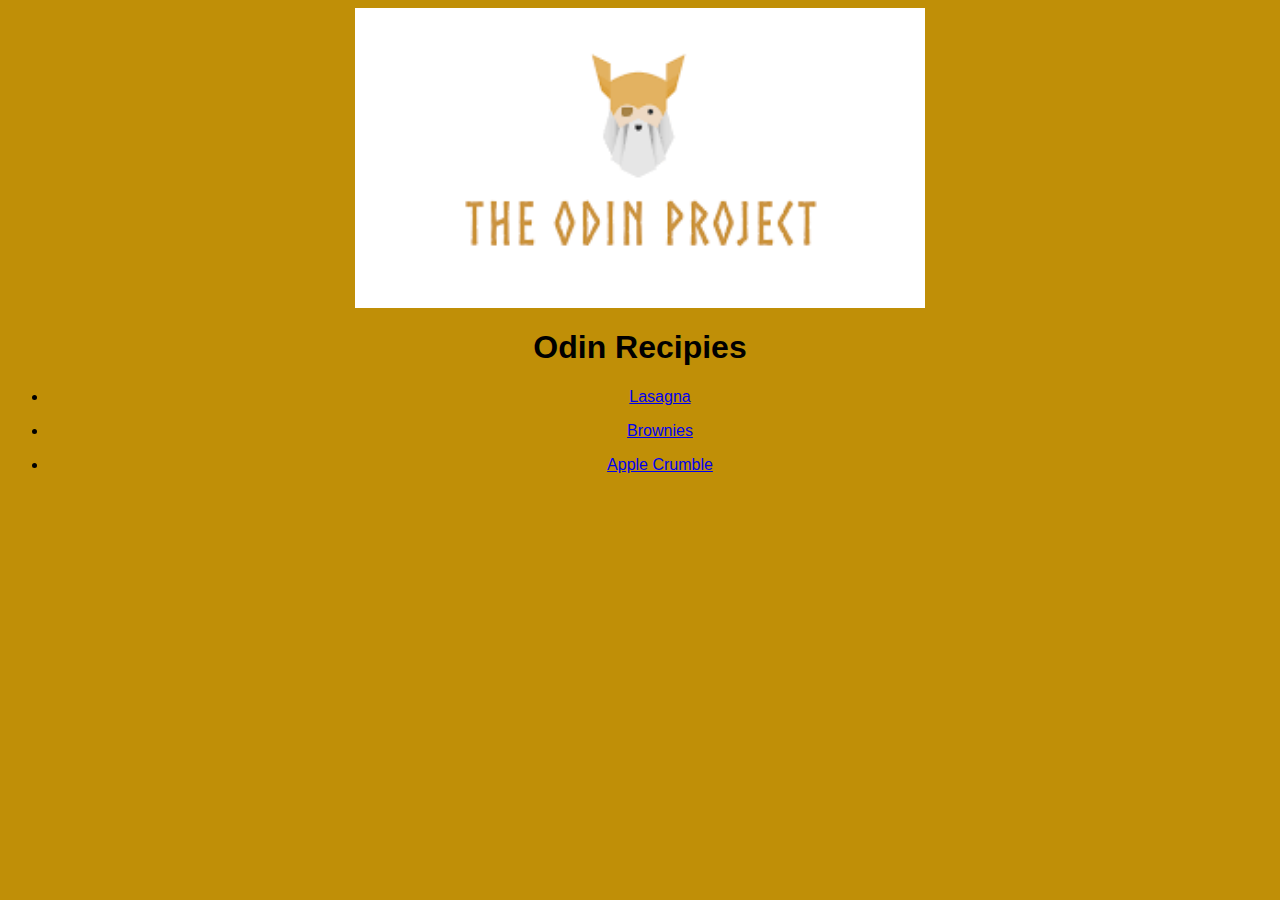
<file: index.html>
<!DOCTYPE html>
<html lang="en">
<head>
    <meta charset="UTF-8">
    <meta http-equiv="X-UA-Compatible" content="IE=edge">
    <meta name="viewport" content="width=, initial-scale=1.0">
    <title>Best Odin Project Recipies</title>
    <img src="[data-uri]" alt="the odin dude" class="center2"
    width="auto" 
    height="300"/>
    <link rel="stylesheet" href="styles.css">
</head>
<body>
    <h1>Odin Recipies</h1>
    <ul>
    <p><li><a href="recipies/lasagna.html">Lasagna</a></li></p>
    <p><li><a href="recipies/brownies.html">Brownies</a></li></p>
    <p><li><a href="recipies/applecrumble.html">Apple Crumble</a></li></p>
    </ul>
</body>
</html>
</file>
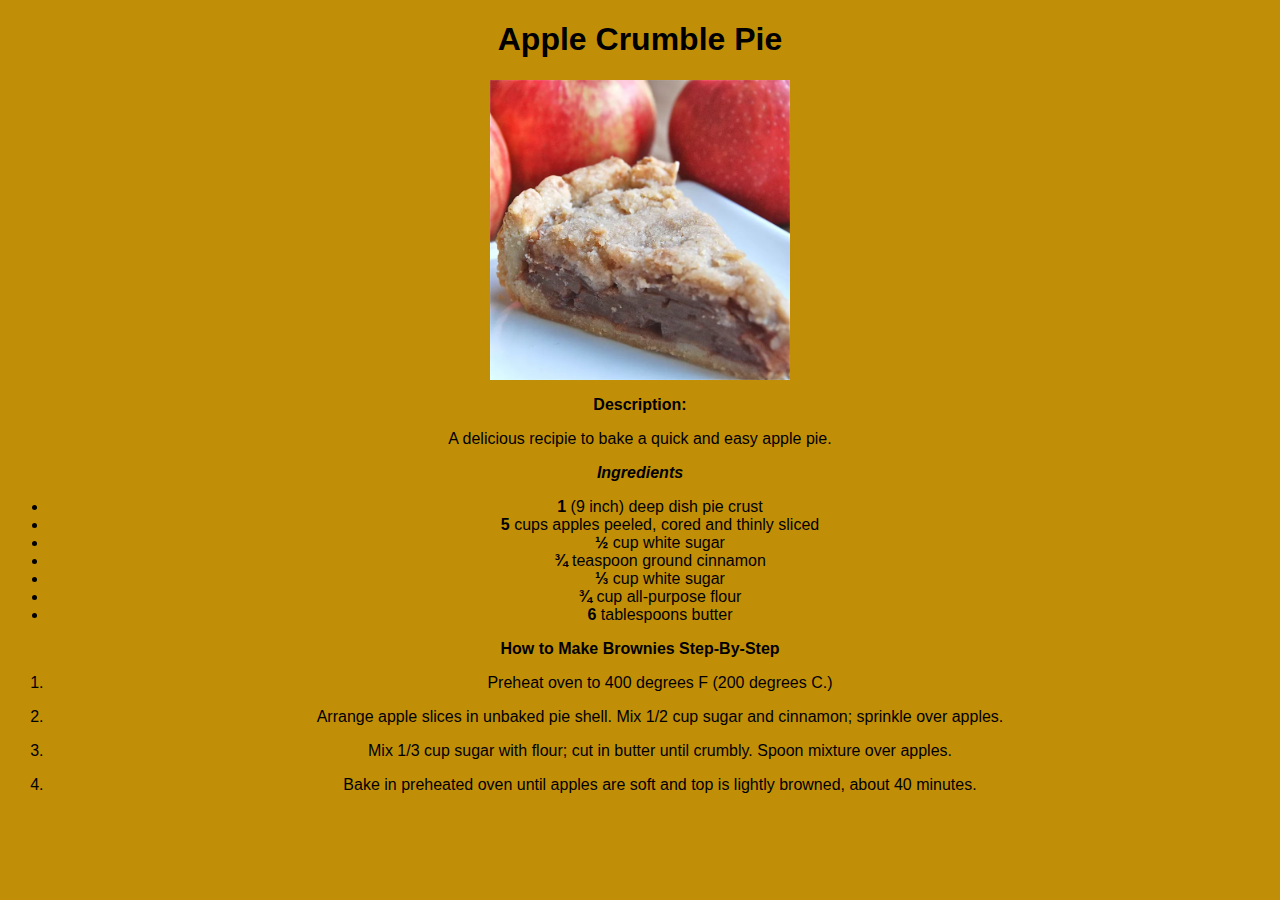
<file: recipies/applecrumble.html>
<!DOCTYPE html>
<html lang="en">
<head>
    <meta charset="UTF-8">
    <meta http-equiv="X-UA-Compatible" content="IE=edge">
    <meta name="viewport" content="width=device-width, initial-scale=1.0">
    <title>Apple Crumble Pie</title>
    <link rel="stylesheet" href="../styles.css">
</head>
<body>
    <title>World's Best Apple Crumble Pie</title>
<h1>Apple Crumble Pie</h1>
<img src="../images/applecrumble.webp" alt="applecrumble image" class="center2"
     width="600" 
     height="300" />
<p><b>Description:</p></b>

<p>A delicious recipie to bake a quick and easy apple pie.</p>

<p><i><b>Ingredients</b></i></p>

<ul>
    <li><b>1</b> (9 inch) deep dish pie crust</li>
    <li><b>5 </b> cups apples peeled, cored and thinly sliced</li>
    <li><b>½</b> cup white sugar</li>
    <li><b>¾</b> teaspoon ground cinnamon</li>
    <li><b>⅓</b> cup white sugar</li>
    <li><b>¾</b> cup all-purpose flour</li>
    <li><b>6</b> tablespoons butter</li>

</ul>

<b><p>How to Make Brownies Step-By-Step</p></b>

<ol>
    <p><li>Preheat oven to 400 degrees F (200 degrees C.) </li></p>
    <p></p><li>Arrange apple slices in unbaked pie shell. Mix 1/2 cup sugar and cinnamon; sprinkle over apples. </li></p>
    <p></p><li>Mix 1/3 cup sugar with flour; cut in butter until crumbly. Spoon mixture over apples. </li></p>
    <p></p><li>Bake in preheated oven until apples are soft and top is lightly browned, about 40 minutes. </li></p>
</ol>
</body>
</html>
</file>
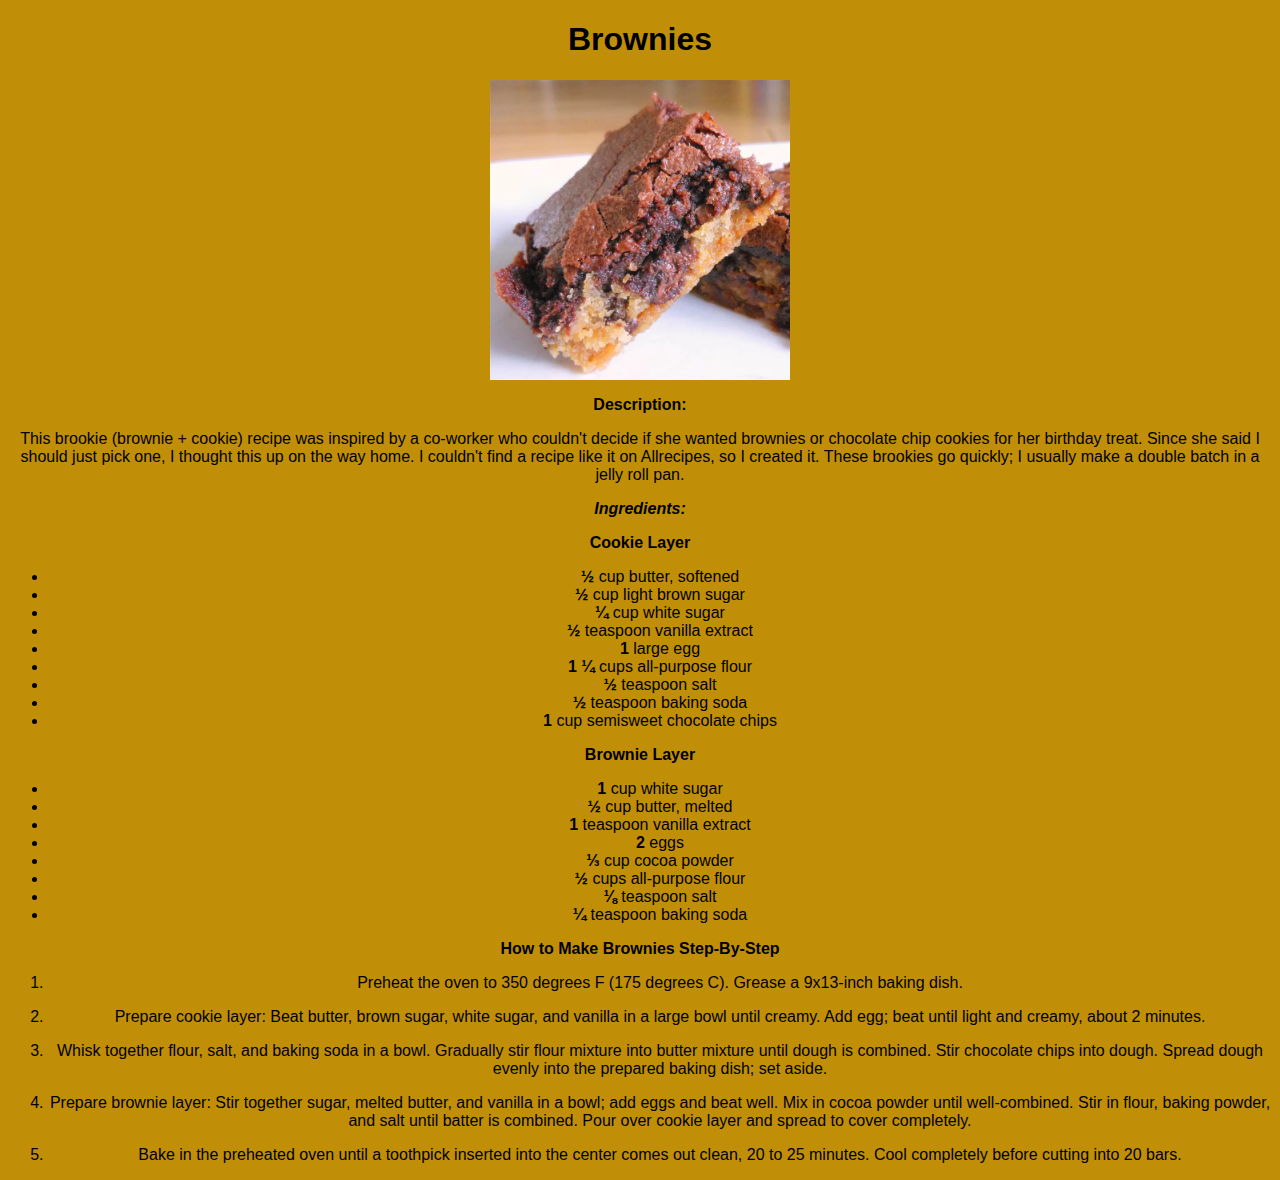
<file: recipies/brownies.html>
<!DOCTYPE html>
<html lang="en">
<head>
    <meta charset="UTF-8">
    <meta http-equiv="X-UA-Compatible" content="IE=edge">
    <meta name="viewport" content="width=device-width, initial-scale=1.0">
    <title>Brownies</title>
    <link rel="stylesheet" href="../styles.css">
</head>
<body>
    <title>World's Best Brownies</title>
<h1>Brownies</h1>
<img src="../images/brownies.webp" alt="brownies image" class="center2"
     width="600" 
     height="300" />
<p><b>Description:</p></b>

<p>This brookie (brownie + cookie) recipe was inspired by a co-worker who couldn't decide if she wanted brownies or chocolate chip cookies for her birthday treat. Since she said I should just pick one, I thought this up on the way home. I couldn't find a recipe like it on Allrecipes, so I created it. These brookies go quickly; I usually make a double batch in a jelly roll pan. </p>

<p><i><b>Ingredients:</b></i></p>

<b><p>Cookie Layer</p></b>

<ul>
    <li><b>½ </b> cup butter, softened</li>
    <li><b>½</b> cup light brown sugar</li>
    <li><b>¼</b> cup white sugar</li>
    <li><b>½</b> teaspoon vanilla extract</li>
    <li><b>1</b> large egg</li>
    <li><b>1 ¼ </b> cups all-purpose flour</li>
    <li><b>½</b> teaspoon salt</li>
    <li><b>½</b> teaspoon baking soda</li>
    <li><b>1</b> cup semisweet chocolate chips</li>

</ul>

<b><p>Brownie Layer</p></b>

<ul>
    <li><b>1 </b> cup white sugar</li>
    <li><b>½</b> cup butter, melted</li>
    <li><b>1</b> teaspoon vanilla extract</li>
    <li><b>2</b> eggs</li>
    <li><b>⅓</b> cup cocoa powder</li>
    <li><b>½</b> cups all-purpose flour</li>
    <li><b>⅛</b> teaspoon salt</li>
    <li><b>¼</b> teaspoon baking soda</li>
</ul>

<b><p>How to Make Brownies Step-By-Step</p></b>

<ol>
    <p><li>Preheat the oven to 350 degrees F (175 degrees C). Grease a 9x13-inch baking dish. </li></p>
    <p></p><li>Prepare cookie layer: Beat butter, brown sugar, white sugar, and vanilla in a large bowl until creamy. Add egg; beat until light and creamy, about 2 minutes. </li></p>
    <p></p><li>Whisk together flour, salt, and baking soda in a bowl. Gradually stir flour mixture into butter mixture until dough is combined. Stir chocolate chips into dough. Spread dough evenly into the prepared baking dish; set aside. </li></p>
    <p></p><li>Prepare brownie layer: Stir together sugar, melted butter, and vanilla in a bowl; add eggs and beat well. Mix in cocoa powder until well-combined. Stir in flour, baking powder, and salt until batter is combined. Pour over cookie layer and spread to cover completely. </li></p>
    <p></p><li>Bake in the preheated oven until a toothpick inserted into the center comes out clean, 20 to 25 minutes. Cool completely before cutting into 20 bars. </li></p>
</ol>
</body>
</html>
</file>
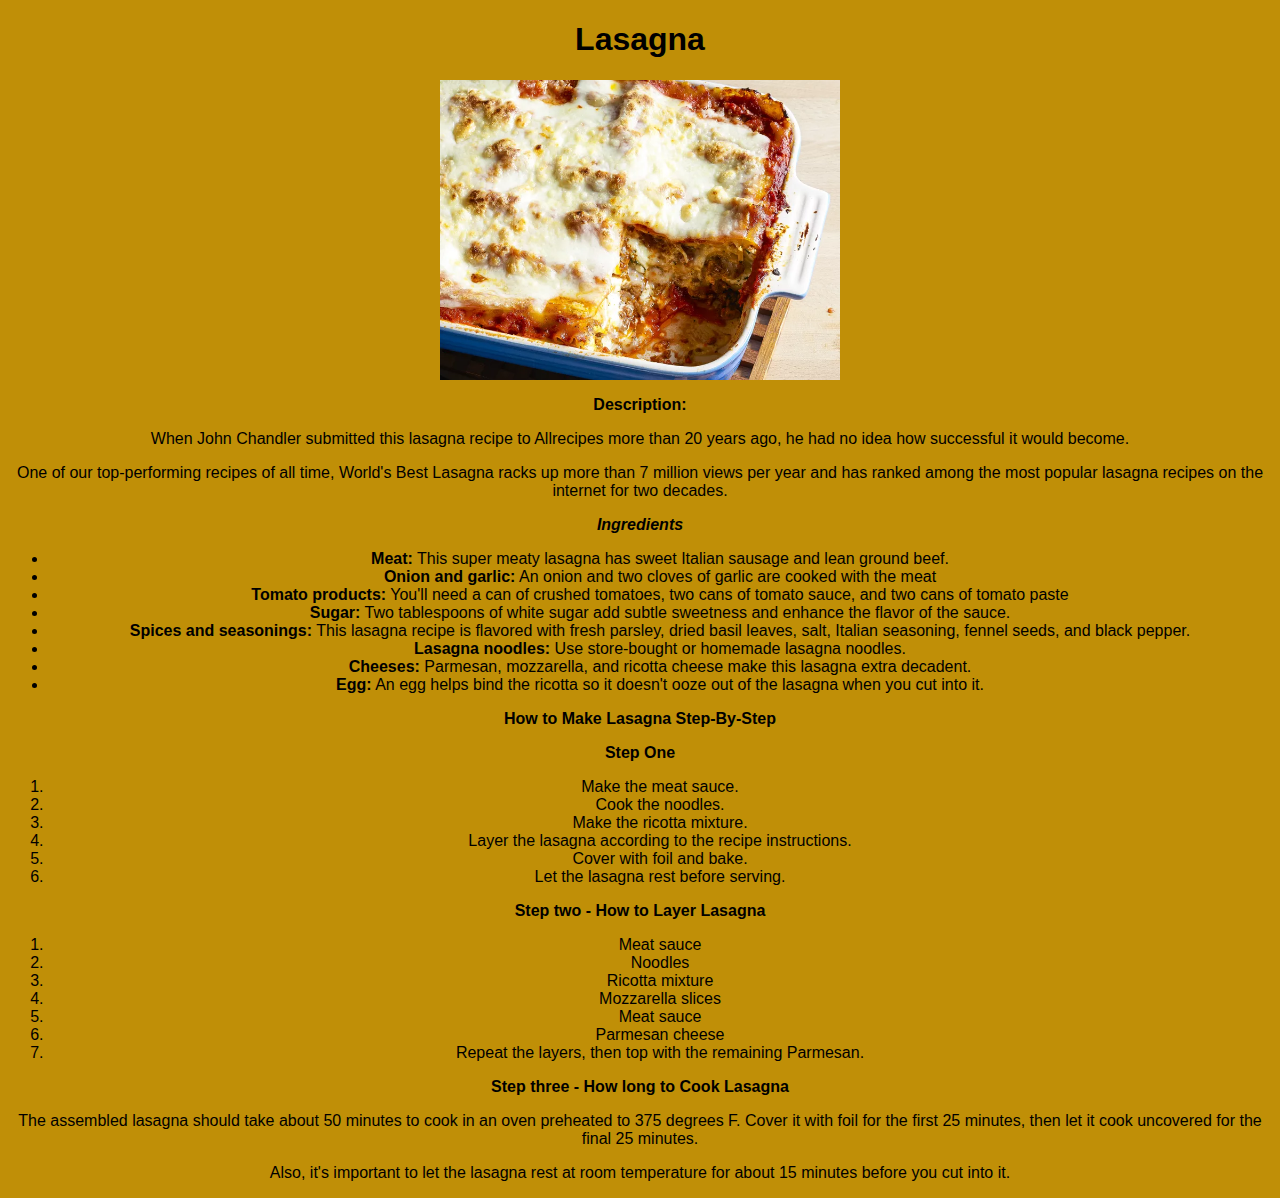
<file: recipies/lasagna.html>
<!DOCTYPE html>
<html lang="en">
<head>
    <meta charset="UTF-8">
    <meta http-equiv="X-UA-Compatible" content="IE=edge">
    <meta name="viewport" content="width=device-width, initial-scale=1.0">
    <title>Lasagna</title>
    <link rel="stylesheet" href="../styles.css">
</head>
<body>
    <title>World's Best Lasagna</title>
    <h1>Lasagna</h1>
    <img src="../images/lasagna.webp" alt="Lasagna image" class="center2"
         width="600" 
         height="300" />

    <p><b>Description:</p></b>
    
    <p>When John Chandler submitted this lasagna recipe to Allrecipes more than 20 years ago, he had no idea how successful it would become. <p>One of our top-performing recipes of all time, World's Best Lasagna racks up more than 7 million views per year and has ranked among the most popular lasagna recipes on the internet for two decades.</p></p>
    
    <p><i><b>Ingredients</b></i></p>
    
    <ul>
        <li><b>Meat:</b> This super meaty lasagna has sweet Italian sausage and lean ground beef.</li>
        <li><b>Onion and garlic:</b> An onion and two cloves of garlic are cooked with the meat</li>
        <li><b>Tomato products:</b> You'll need a can of crushed tomatoes, two cans of tomato sauce, and two cans of tomato paste</li>
        <li><b>Sugar:</b> Two tablespoons of white sugar add subtle sweetness and enhance the flavor of the sauce.</li>
        <li><b>Spices and seasonings:</b> This lasagna recipe is flavored with fresh parsley, dried basil leaves, salt, Italian seasoning, fennel seeds, and black pepper.</li>
        <li><b>Lasagna noodles:</b> Use store-bought or homemade lasagna noodles.</li>
        <li><b>Cheeses:</b> Parmesan, mozzarella, and ricotta cheese make this lasagna extra decadent.</li>
        <li><b>Egg:</b> An egg helps bind the ricotta so it doesn't ooze out of the lasagna when you cut into it. </li>
    
    </ul>
    
    <b><p>How to Make Lasagna Step-By-Step</p></b>
    
    <b><div>Step One</div></b>
    
    <ol>
        <li>Make the meat sauce.</li>
        <li>Cook the noodles.</li>
        <li>Make the ricotta mixture.</li>
        <li>Layer the lasagna according to the recipe instructions.</li>
        <li>Cover with foil and bake.</li>
        <li>Let the lasagna rest before serving. </li>
    </ol>
    
    <b><div>Step two - How to Layer Lasagna</div></b>
    
    <ol>
        <li>Meat sauce</li>
        <li>Noodles</li>
        <li>Ricotta mixture</li>
        <li>Mozzarella slices</li>
        <li>Meat sauce</li>
        <li>Parmesan cheese</li>
        <li>Repeat the layers, then top with the remaining Parmesan.</li>
    </ol>
    
    <b><div>Step three - How long to Cook Lasagna</div></b>
    <p>The assembled lasagna should take about 50 minutes to cook in an oven preheated to 375 degrees F. Cover it with foil for the first 25 minutes, then let it cook uncovered for the final 25 minutes. <p>Also, it's important to let the lasagna rest at room temperature for about 15 minutes before you cut into it. </p></p>
     
</body>
</file>
<file: styles.css>
*{
    background-color: rgb(192, 143, 7);
    font-family: Arial, 'Verdana', Tahoma;
}
h1 {
    color:black;
    text-align: center;
    ;
}
p {
    text-align: center;
}
ul {
    text-align: center;
}

li{
    text-align: center;
}

ol{
    text-align: center;
}

b{
    text-align: center;
}
.center{
margin-left: auto;
margin-right: auto;
display: block;
}
.center2 {
display: block;
margin-left: auto;
margin-right: auto;
width: auto;
}
</file>
